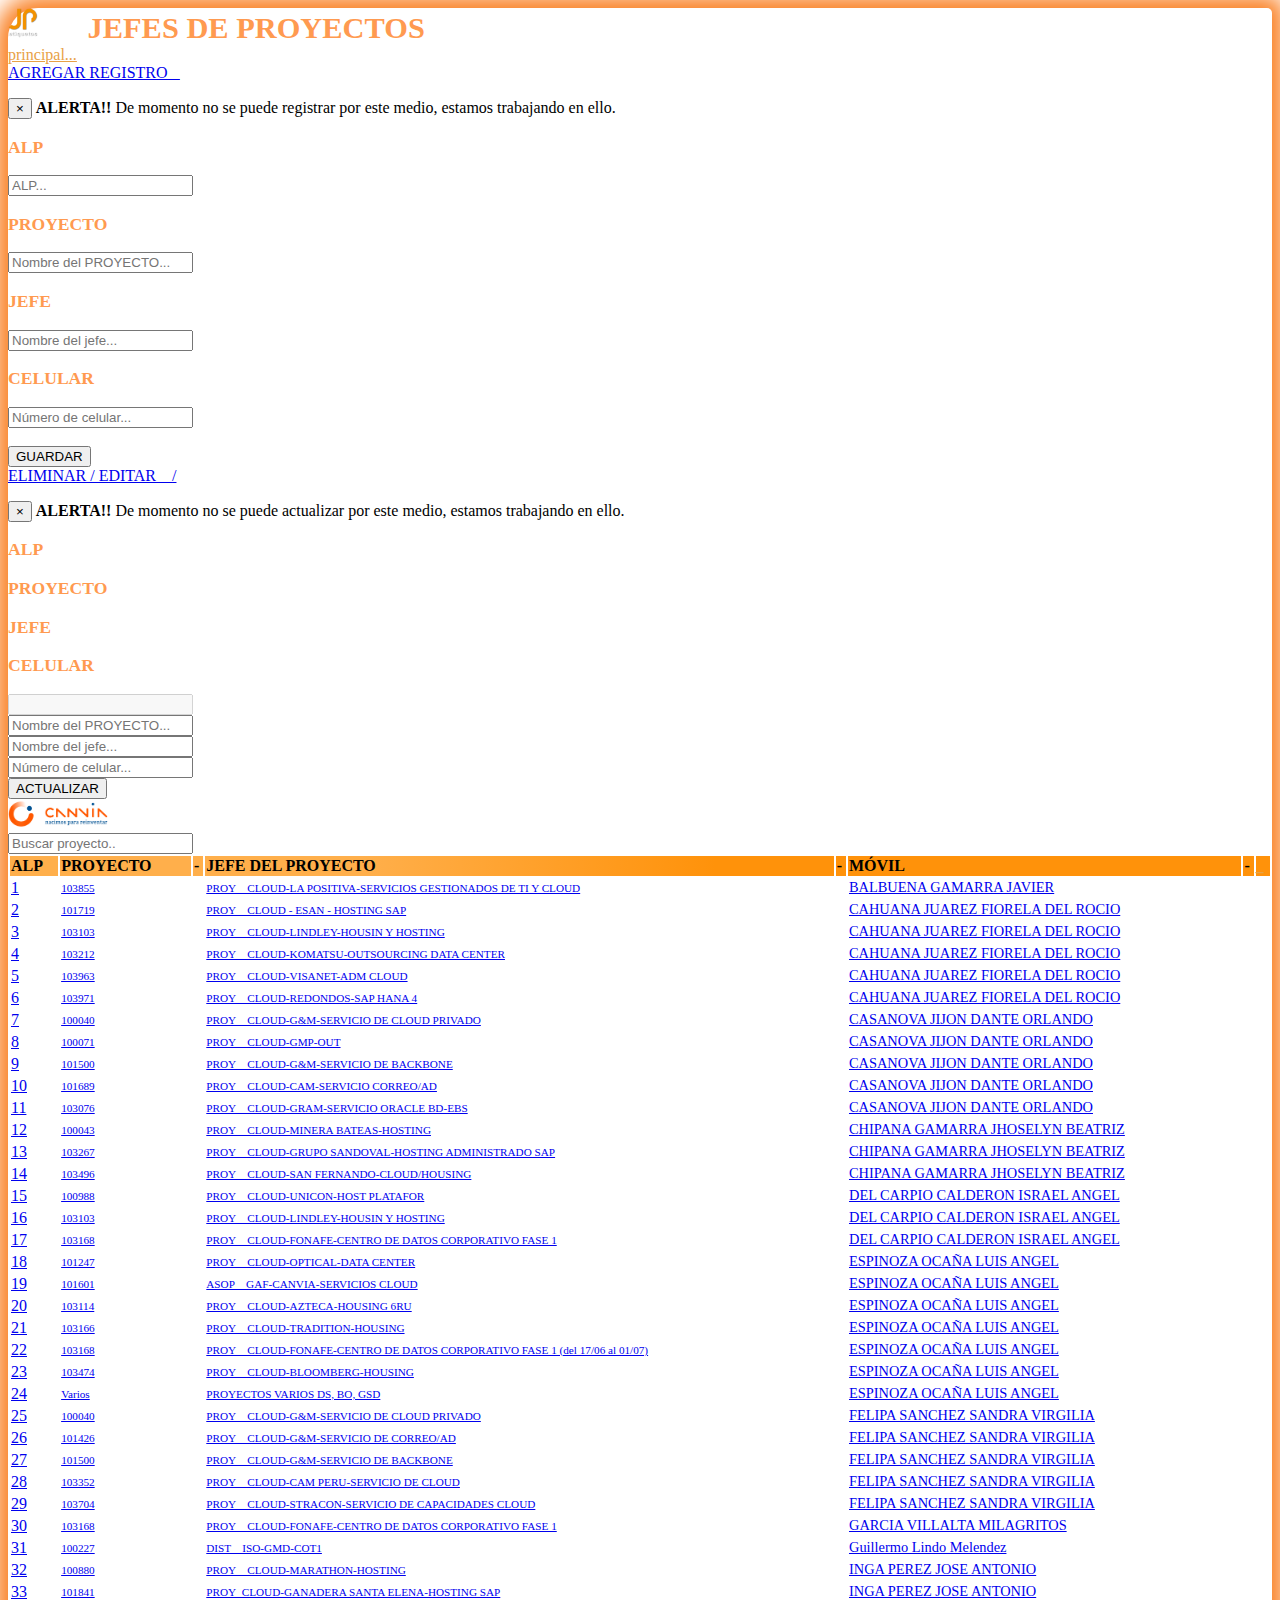
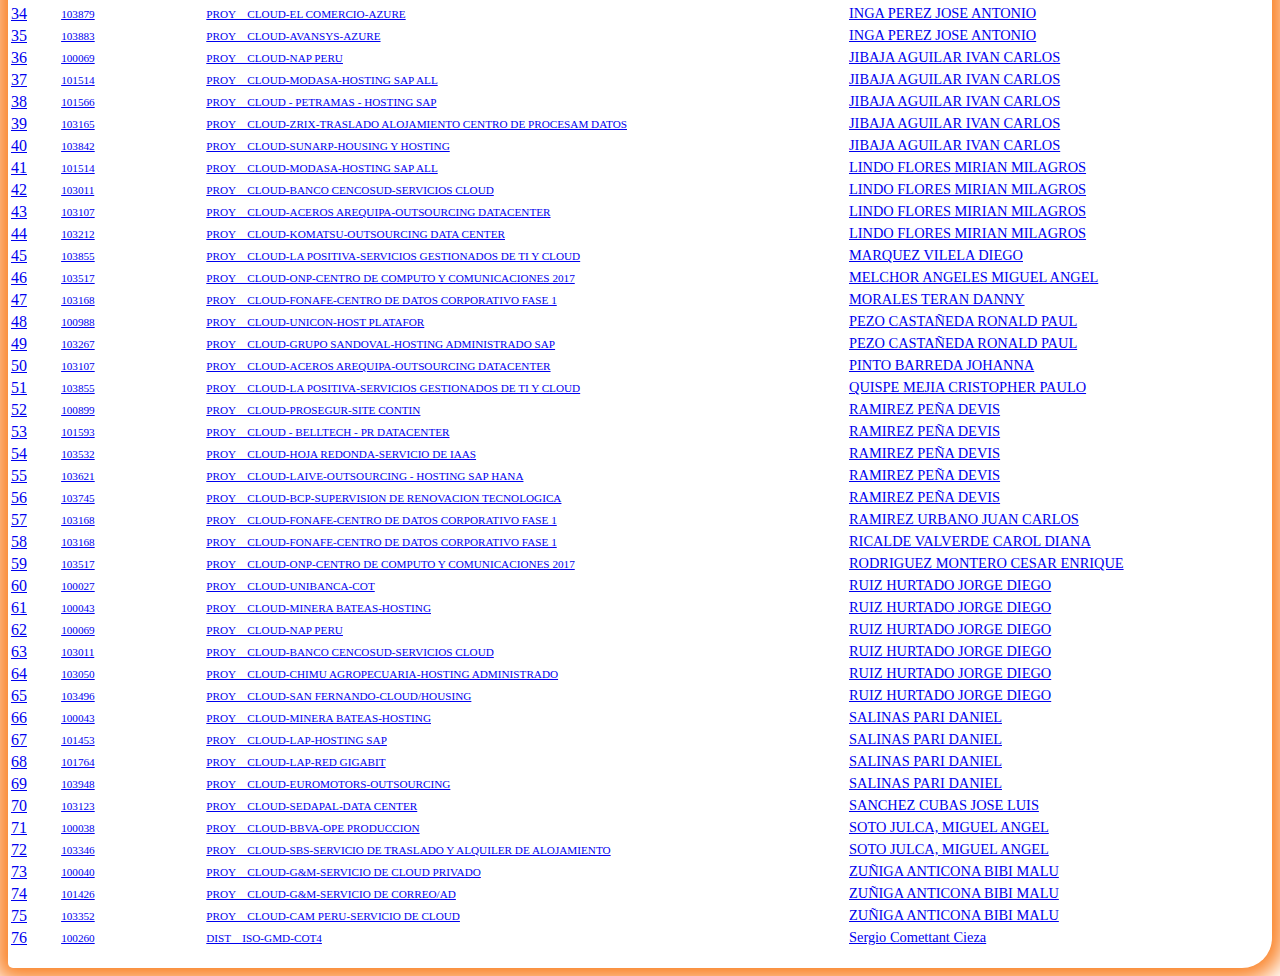
<file: mantenedor.html>
<!DOCTYPE html>
<html lang="es">
<head>
	<meta charset="UTF-8">
	<link rel="icon" type="image/ico" href="img/jp2.ico" />
	<title>Jefe de Proyecto</title>
	<link rel="stylesheet" href="https://stackpath.bootstrapcdn.com/bootstrap/4.1.3/css/bootstrap.min.css" integrity="sha384-MCw98/SFnGE8fJT3GXwEOngsV7Zt27NXFoaoApmYm81iuXoPkFOJwJ8ERdknLPMO" crossorigin="anonymous">
	<link rel="stylesheet" href="https://use.fontawesome.com/releases/v5.8.2/css/all.css" integrity="sha384-oS3vJWv+0UjzBfQzYUhtDYW+Pj2yciDJxpsK1OYPAYjqT085Qq/1cq5FLXAZQ7Ay" crossorigin="anonymous">
	<link rel="stylesheet" type="text/css" href="css/style.css">

	<!-- ANIMACON CON ANMATE.CSS    -->
    <link rel="stylesheet" type="text/css" href="css/animate.css">

	<!--ARCHIBO DE BD JSON-->
	<script language=javascript type="text/javascript" src="js/db.json"></script>
</head>
<body>

	<div class="container mt-4 mb-4 h-100">	
	
		<div class="row p-4">
			<div class="col-12 text-center  animated infinite pulse">
				<img src="img/jp2.ico" height="30" width="30">
				<strong class="titulo" style="font-size:1.9em; color: #FF9A50;"><i style="color:white;">___</i>JEFES DE PROYECTOS<i style="color:white;">___</i><i class="fas fa-user-lock"></i></strong>
			</div>
		</div>


		<a href="index.html" style="color: #E8A146;"> <i class="fas fa-caret-square-left"></i> principal...</a>
	
	
		<div class="row p-4">
			<div class="col-12">
				<div id="acordion">
					<div class="card">
						<div class="card-header">
							<a href="#uno" class="card-link" data-toggle="collapse" data-parent="#acordion">AGREGAR REGISTRO _ <i class="fas fa-plus"></i></a>
						</div>
						<div id="uno" class="collapse">
							<div class="card-body">
								<div class="row"> <!-- row del ingreso de datos -->

									<div class="col-12">
										<p class="alert alert-danger alert-dismissable">
											<button type="button" class="close" data-dismiss="alert">×</button>
											<strong>ALERTA!!</strong> De momento no se puede registrar por este medio, estamos trabajando en ello.
										</p>
									</div>

									<div class="col-3  text-right">
										<p style="color: #FF9A50; font-weight: bold; font-size:1.1em;">ALP</p>
									</div>
									<div class="col-9">
										<input type="text" class="form-control" placeholder="ALP..." />
									</div>
									<div class="col-3 text-right">
										<p style="color: #FF9A50; font-weight: bold; font-size:1.1em;">PROYECTO</p>
									</div>
									<div class="col-9">
										<input type="text" class="form-control" placeholder="Nombre del PROYECTO..." />
									</div>
									<div class="col-3 text-right">
										<p style="color: #FF9A50; font-weight: bold; font-size:1.1em;">JEFE</p>
									</div>
									<div class="col-9">
										<input type="text" class="form-control" placeholder="Nombre del jefe..." />
									</div>
									<div class="col-3 text-right">
										<p style="color: #FF9A50; font-weight: bold; font-size:1.1em;">CELULAR</p>
									</div>
									<div class="col-9">
										<input type="number" min="0" step="1" class="form-control" placeholder="Número de celular..." />
									</div>
									<div class="col-12"><br>
										<button type="" class="btn btn-outline-success form-control">GUARDAR <i class="fas fa-save"></i></button>
									</div>
								</div>
							</div>
						</div>
						<div class="card-header">
							<a href="#dos" class="card-link" data-toggle="collapse" data-parent="#acordion">ELIMINAR / EDITAR _
								<i class="fas fa-edit"></i>/  <i class="fas fa-trash-alt"></i></a>
						</div>

						
						<div id="tres" class="collapse m-2">
							<div class="card-body">
								<div class="row border p-2"> <!--row de edición de datos -->

									<div class="col-12">
										<p class="alert alert-danger alert-dismissable">
											<button type="button" class="close" data-dismiss="alert">×</button>
											<strong>ALERTA!!</strong> De momento no se puede actualizar por este medio, estamos trabajando en ello.
										</p>
									</div>
								
									<div class="col-3">
										<div class="col-12  text-right">
											<p style="color: #FF9A50; font-weight: bold; font-size:1.1em;">ALP</p>
										</div>
										<div class="col-12 text-right">
											<p style="color: #FF9A50; font-weight: bold; font-size:1.1em;">PROYECTO</p>
										</div>
										<div class="col-12 text-right">
											<p style="color: #FF9A50; font-weight: bold; font-size:1.1em;">JEFE</p>
										</div>
										<div class="col-12 text-right">
											<p style="color: #FF9A50; font-weight: bold; font-size:1.1em;">CELULAR</p>
										</div>
									</div>
									
									<div class="col-9">
										<div class="col-12 m-1">
											<div class="col-4">
												<input type="text" name="alp_edi" class="form-control" disabled/>
											</div>
										</div>
										<div class="col-12 m-1">
											<div class="col-12">
												<input type="text" name="proy_edi" class="form-control" placeholder="Nombre del PROYECTO..." />
											</div>
										</div>
										<div class="col-12 m-1">
											<div class="col-11">
												<input type="text" name="nom_edi" class="form-control" placeholder="Nombre del jefe..." />
											</div>
										</div>
										<div class="col-12 m-1">
											<div class="col-6">
												<input type="text" name="cel_edi" class="form-control" placeholder="Número de celular..." />
											</div>
										</div>
									</div>
									<div class="col-12 m-1">
										<button class="btn btn-outline-warning form-control"  onclick="Actualizar()">ACTUALIZAR <i class="fas fa-edit"></i></button>
									</div>
								</div>
							</div>
						</div>


						<div id="dos" class="collapse">
							<div class="card-body">
								<div class="row"> <!-- row para eliminar registros -->
									<div class="col-3 mb-2">
										<img src="img/canvia.png" height="30" width="100">
									</div>
									<div class="col-9 mb-2">
										<form action="" method="post" class="form-inline">
											<input type="text"  id="txt_buscar" onkeyup="Filtrar()"  placeholder="Buscar proyecto.." class="form-control mr-sm-2 w-100">
										</form>
									</div>
									<div class="col-12 mx-auto text-center mb-2">
										<table class="table-striped" style="width: 100%;">
											<thead>
												<tr style="font-weight: bold;" class="con_fondo">
													<td>ALP</td>
													<td>PROYECTO</td><td>-</td>
													<td>JEFE DEL PROYECTO</td><td>-</td>
													<td>MÓVIL</td><td>-</td>
													<td><i class="fas fa-edit"></i><i style="color:#E8A146;">_</i><i class="fas fa-trash-alt"></i></td>
												</tr>
											</thead>
											<tbody  id="tabla1" >
											</tbody>
										</table>
									</div>
								</div>
							</div>
						</div>
						
					</div>
				</div>
			</div>
		</div>

		<br>

	</div>


<script language=javascript type="text/javascript" src="js/film.js"></script>
<script language=javascript type="text/javascript" src="js/copy.js"></script>


<script src="https://code.jquery.com/jquery-3.3.1.slim.min.js" integrity="sha384-q8i/X+965DzO0rT7abK41JStQIAqVgRVzpbzo5smXKp4YfRvH+8abtTE1Pi6jizo" crossorigin="anonymous"></script>
<script src="https://cdnjs.cloudflare.com/ajax/libs/popper.js/1.14.7/umd/popper.min.js" integrity="sha384-UO2eT0CpHqdSJQ6hJty5KVphtPhzWj9WO1clHTMGa3JDZwrnQq4sF86dIHNDz0W1" crossorigin="anonymous"></script>
<script src="https://stackpath.bootstrapcdn.com/bootstrap/4.3.1/js/bootstrap.min.js" integrity="sha384-JjSmVgyd0p3pXB1rRibZUAYoIIy6OrQ6VrjIEaFf/nJGzIxFDsf4x0xIM+B07jRM" crossorigin="anonymous"></script>
</body>
</html>
</file>
<file: css/style.css>
.container {
	-webkit-box-shadow: 0px 0px 22px 13px rgba(250,131,40,1);
	-moz-box-shadow: 0px 0px 22px 13px rgba(250,131,40,1);
	box-shadow: 0px 0px 22px 13px rgba(250,131,40,1);

	border: none;
  	border-radius: 30px 5px;
}

tr:hover {
	-webkit-box-shadow: 0px 0px 5px 0px rgba(250,166,40,1);
	-moz-box-shadow: 0px 0px 5px 0px rgba(250,166,40,1);
	box-shadow: 0px 0px 5px 0px rgba(250,166,40,1);
	font-size:1.3em;
}

.con_fondo {
	background: rgba(255,175,75,1);
background: -moz-linear-gradient(left, rgba(255,175,75,1) 28%, rgba(255,146,10,1) 56%, rgba(255,146,10,1) 59%, rgba(255,146,10,1) 100%);
background: -webkit-gradient(left top, right top, color-stop(28%, rgba(255,175,75,1)), color-stop(56%, rgba(255,146,10,1)), color-stop(59%, rgba(255,146,10,1)), color-stop(100%, rgba(255,146,10,1)));
background: -webkit-linear-gradient(left, rgba(255,175,75,1) 28%, rgba(255,146,10,1) 56%, rgba(255,146,10,1) 59%, rgba(255,146,10,1) 100%);
background: -o-linear-gradient(left, rgba(255,175,75,1) 28%, rgba(255,146,10,1) 56%, rgba(255,146,10,1) 59%, rgba(255,146,10,1) 100%);
background: -ms-linear-gradient(left, rgba(255,175,75,1) 28%, rgba(255,146,10,1) 56%, rgba(255,146,10,1) 59%, rgba(255,146,10,1) 100%);
background: linear-gradient(to right, rgba(255,175,75,1) 28%, rgba(255,146,10,1) 56%, rgba(255,146,10,1) 59%, rgba(255,146,10,1) 100%);
filter: progid:DXImageTransform.Microsoft.gradient( startColorstr='#ffaf4b', endColorstr='#ff920a', GradientType=1 );
Copy text
}


.reloj {
  font-family: Arial, "Helvetica Neue", Helvetica, sans-serif;
	margin-left: 0px;
  font-size: 1.1em;
  text-align: center;
  margin-bottom: 10px;
  margin-right: 0px;
  padding-top: 7px;
/*
-webkit-box-shadow: 0px 0px 6px 0px rgba(247,191,79,1);
-moz-box-shadow: 0px 0px 6px 0px rgba(247,191,79,1);
box-shadow: 0px 0px 6px 0px rgba(247,191,79,1);
*/
}
</file>
